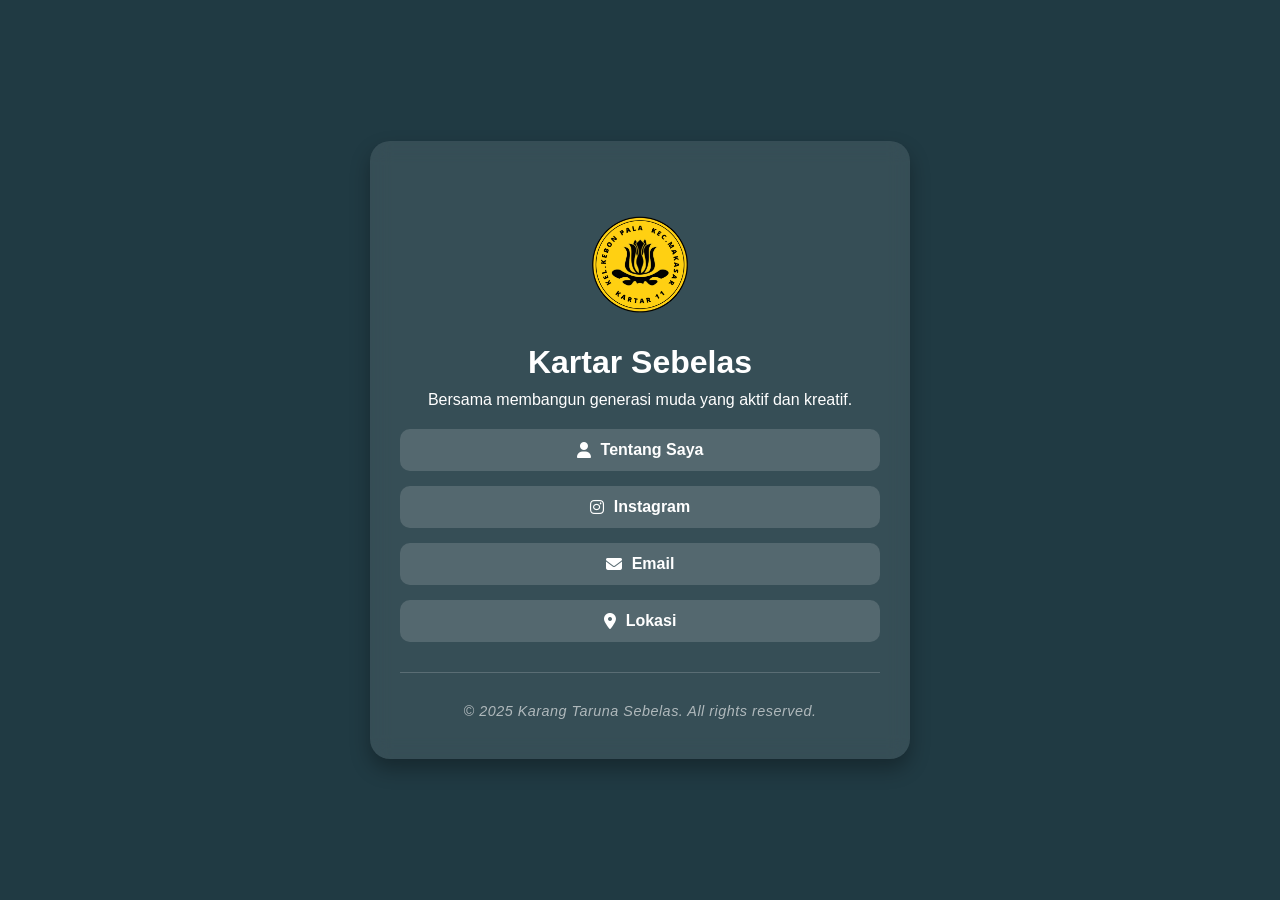
<file: index.html>
<!DOCTYPE html>
<html lang="id">
<head>
  <meta charset="UTF-8" />
  <meta name="viewport" content="width=device-width, initial-scale=1.0"/>
  <title>Karang Taruna</title>
  <link rel="stylesheet" href="style.css" />
  <script defer src="script.js"></script>
  <link rel="stylesheet" href="https://cdnjs.cloudflare.com/ajax/libs/font-awesome/6.5.0/css/all.min.css">
</head>
<body>
  <div class="container">
    <div class="theme-switch-wrapper">
      <label class="theme-switch">
        <input type="checkbox" id="themeToggle" />
        <span class="slider round"></span>
      </label>
    </div>

    <img id="logo" src="logo.png" alt="Logo Karang Taruna" class="avatar animated" />
    <h1 class="animated">Kartar Sebelas</h1>
    <p class="animated">Bersama membangun generasi muda yang aktif dan kreatif.</p>

    <div class="links animated">
      <a href="tentang.html"><i class="fas fa-user"></i> Tentang Saya</a>
 <a href="https://www.instagram.com/kartar_rt011?igsh=MWFweWxqczJiMXVhYw==" target="_blank"><i class="fab fa-instagram"></i> Instagram</a>
   <a href="mailto:kartarrt1105@gmail.com?subject=Informasi%20Karang%20Taruna&body=Halo%2C%20saya%20ingin%20bertanya%20tentang%20kegiatan%20Karang%20Taruna." class="link-card">
  <i class="fas fa-envelope"></i>
  <span>Email</span>
</a>
       <a href="https://www.google.com/maps/place/Lapangan+RT+11+RW+05+Kebon+Pala,+Jl.+Usman+Harun+No.18+3,+RT.3%2FRW.5,+Kb.+Pala,+Kec.+Makasar,+Kota+Jakarta+Timur,+Daerah+Khusus+Ibukota+Jakarta+13650/@-6.2531164,106.8741675,17z/data=!4m6!3m5!1s0x2e69f3b226b5121f:0x968b4e3162c7c733!8m2!3d-6.2531164!4d106.8741675!16s%2Fg%2F11g1lh045m?hl=id&gl=id&g_ep=Eg1tbF8yMDI1MDYwNF8wIOC7DCoASAJQAQ%3D%3D" target="_blank">
  <i class="fas fa-map-marker-alt"></i> Lokasi
</a>
    </div>

    <footer>
      <p>&copy; 2025 Karang Taruna Sebelas. All rights reserved.</p>
    </footer>
  </div>
</body>
</html>
</file>
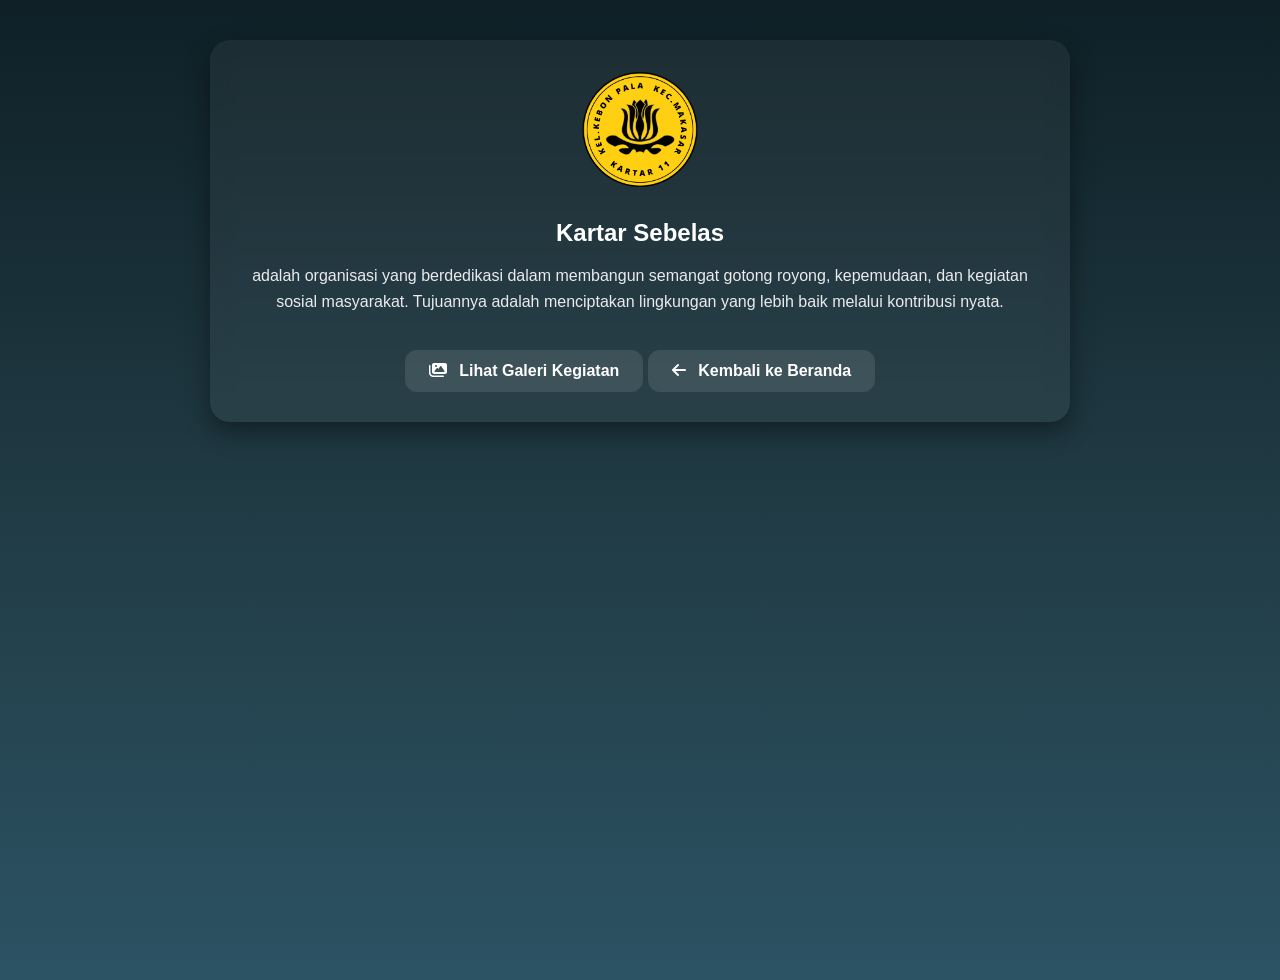
<file: tentang.html>
<!DOCTYPE html>
<html lang="id">
<head>
  <meta charset="UTF-8" />
  <meta name="viewport" content="width=device-width, initial-scale=1.0"/>
  <title>Tentang Saya</title>
  <link rel="stylesheet" href="https://cdnjs.cloudflare.com/ajax/libs/font-awesome/6.5.0/css/all.min.css">
  <style>
    body {
      margin: 0;
      font-family: 'Segoe UI', sans-serif;
      background: linear-gradient(to bottom, #0f2027, #203a43, #2c5364);
      color: #fff;
      display: flex;
      flex-direction: column;
      align-items: center;
      min-height: 100vh;
      padding: 40px 20px;
    }

    .about-container {
      background: rgba(255, 255, 255, 0.05);
      padding: 30px;
      border-radius: 20px;
      max-width: 800px;
      text-align: center;
      backdrop-filter: blur(10px);
      box-shadow: 0 10px 25px rgba(0,0,0,0.4);
      animation: fadeInUp 1s ease-out;
    }

    .about-container img.profile {
      width: 120px;
      height: 120px;
      border-radius: 50%;
      margin-bottom: 15px;
    }

    .about-container h2 {
      margin: 10px 0;
    }

    .about-container p {
      font-size: 1rem;
      opacity: 0.9;
      line-height: 1.6;
    }

    @keyframes fadeInUp {
      from {
        opacity: 0;
        transform: translateY(30px);
      }
      to {
        opacity: 1;
        transform: translateY(0);
      }
    }

    .btn-galeri,
    .back-btn {
      margin-top: 20px;
      display: inline-block;
      padding: 12px 24px;
      background: rgba(255, 255, 255, 0.1);
      border-radius: 12px;
      color: white;
      text-decoration: none;
      font-weight: bold;
      transition: all 0.3s ease;
      transform: translateY(20px);
      opacity: 0;
      animation: fadeInUp 0.8s forwards;
    }

    .btn-galeri {
      animation-delay: 0.5s;
    }

    .back-btn {
      animation-delay: 0.9s;
    }

    .btn-galeri:hover,
    .back-btn:hover {
      background: rgba(255, 255, 255, 0.25);
      transform: scale(1.05);
    }

    .btn-galeri i,
    .back-btn i {
      margin-right: 8px;
    }
  </style>
</head>
<body>
  <div class="about-container">
    <img src="logo.png" alt="Foto Profil" class="profile" />
    <h2>Kartar Sebelas</h2>
    <p>
      adalah organisasi yang berdedikasi dalam membangun semangat gotong royong, kepemudaan, dan kegiatan sosial masyarakat. Tujuannya adalah menciptakan lingkungan yang lebih baik melalui kontribusi nyata.
    </p>

    <!-- Tombol ke Galeri -->
    <a href="galeri.html" class="btn-galeri">
      <i class="fas fa-images"></i> Lihat Galeri Kegiatan
    </a>

    <!-- Tombol Kembali -->
    <a href="index.html" class="back-btn">
      <i class="fas fa-arrow-left"></i> Kembali ke Beranda
    </a>
  </div>
</body>
</html>
</file>
<file: style.css>
:root {
  --bg-start: #203a43;
  --bg-mid: #203a43;
  --bg-end: #203a43;
  --text: #ffffff;
  --card: rgba(255, 255, 255, 0.1);
  --link: rgba(255, 255, 255, 0.15);
  --hover: rgba(255, 255, 255, 0.3);
}

body {
  margin: 0;
  font-family: 'Segoe UI', sans-serif;
  background: linear-gradient(to bottom, var(--bg-start), var(--bg-mid), var(--bg-end));
  color: var(--text);
  display: flex;
  justify-content: center;
  align-items: center;
  flex-direction: column;
  min-height: 100vh;
  overflow-x: hidden;
}

.container {
  background: var(--card);
  padding: 30px;
  border-radius: 20px;
  width: 90%;
  max-width: 480px;
  text-align: center;
  backdrop-filter: blur(10px);
  box-shadow: 0 10px 20px rgba(0,0,0,0.3);
  margin: 40px 0;
  animation: fadeInUp 0.8s ease-out;
}

.avatar {
  width: 100px;
  height: 100px;
  border-radius: 50%;
  margin-bottom: 15px;
}

h1, p {
  margin: 10px 0;
}

.links {
  display: flex;
  flex-direction: column;
  gap: 15px;
  margin: 20px 0;
}

.links a {
  background: var(--link);
  padding: 12px 20px;
  color: var(--text);
  text-decoration: none;
  border-radius: 10px;
  transition: background 0.3s ease, transform 0.2s ease;
  font-weight: bold;
  display: flex;
  align-items: center;
  justify-content: center;
  gap: 10px;
}

.links a:hover {
  background: var(--hover);
  transform: scale(1.05);
}

/* Toggle switch */
.theme-switch-wrapper {
  display: flex;
  justify-content: flex-end;
  margin-bottom: 10px;
}

.theme-switch {
  width: 60px;
  height: 34px;
  position: relative;
}

.theme-switch input {
  display: none;
}


.map h3 {
  margin-bottom: 10px;
}

footer {
  margin-top: 30px;
  text-align: center;
  font-size: 0.9rem;
  color: var(--text);
  border-top: 1px solid var(--hover);
  padding-top: 20px;
  opacity: 0.6;
  font-style: italic;
  letter-spacing: 0.5px;
  transition: opacity 0.3s ease, transform 0.3s ease;
}

footer:hover {
  opacity: 0.8;
  transform: scale(1.02);
}

.animated {
  animation: fadeInUp 0.7s ease forwards;
  opacity: 0;
}

@keyframes fadeInUp {
  from {
    opacity: 0;
    transform: translateY(15px);
  }
  to {
    opacity: 1;
    transform: translateY(0);
  }
}
</file>
